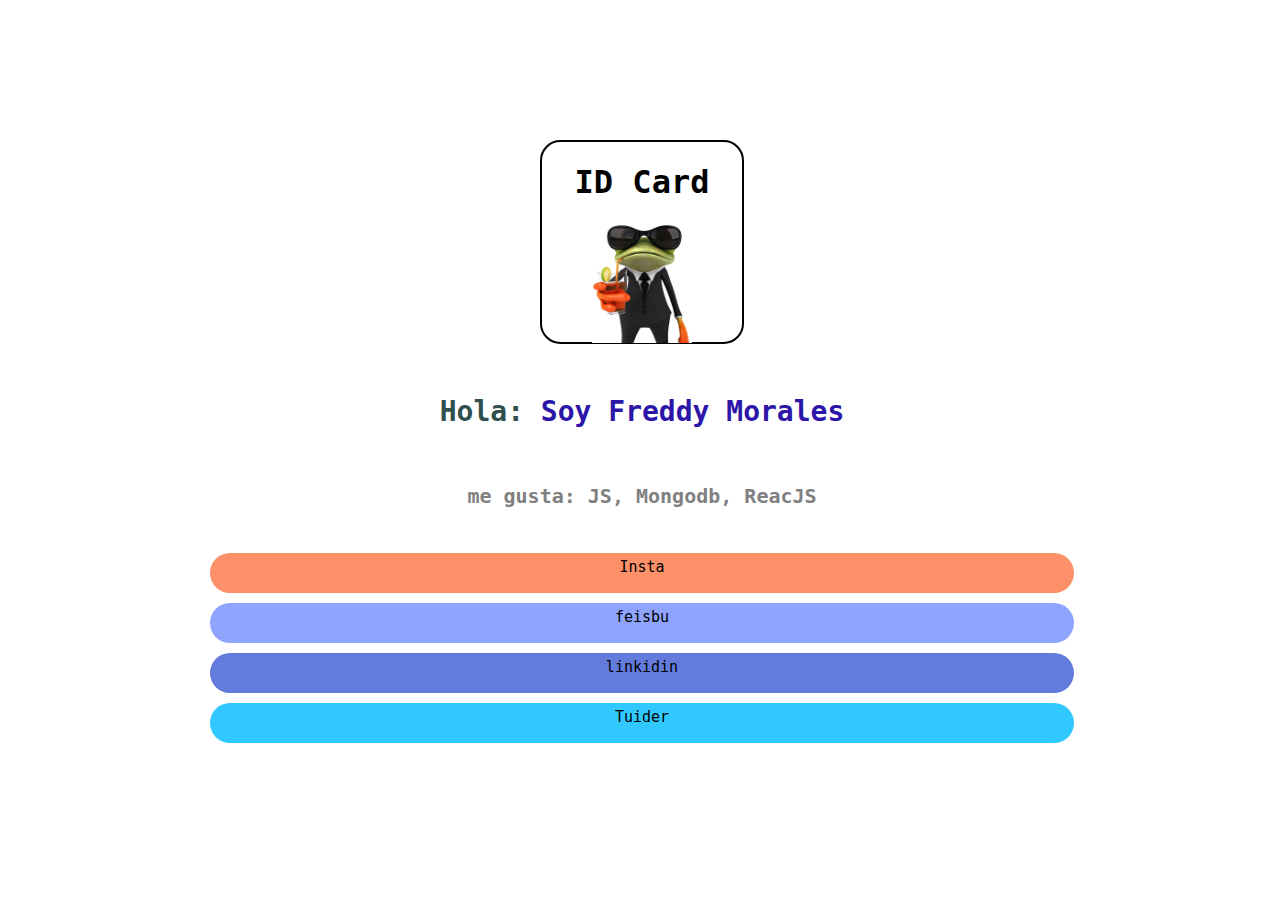
<file: card1/index.html>
<!DOCTYPE html>
<html lang="en">

<head>
  <meta charset="UTF-8" />
  <meta http-equiv="X-UA-Compatible" content="IE=edge" />
  <meta name="viewport" content="width=device-width, initial-scale=1.0" />
  <title>Tarjeta de presentación</title>
  <link rel="stylesheet" href="css.css" />
  <!-- <link rel="preconnect" href="https://fonts.googleapis.com" /> -->
  <!-- <link rel="preconnect" href="https://fonts.gstatic.com" crossorigin /> -->
 
</head>

<body>
  <section>
    <!-- Esto es un comentario   -->
    <div class="imagen">
      <h1>ID Card</h1>
      <img src="./img/perfil.jpg" alt="foto de perfil" width="100" height="120"/>
    </div>

    <div class="perfilin">
      <h1><span class="nombre">Hola: </span>Soy Freddy Morales</h1>
      <p class="parrafo">me gusta: JS, Mongodb, ReacJS</p>
    </div>

    <div class="social">
      <a class="instagram" href="https://www.instagram.com/fremi77/">Insta</a>
      <a class="fb" href="https://www.facebook.com">feisbu</a>
      <a class="linki" href="https://www.linkedin.com/in/fremi-tech-support-dev/">linkidin</a>
      <a class="tui" href="https://twitter.com/fremi77">Tuider</a>
    </div>
  </section>
</body>

</html>
</file>
<file: card1/css.css>
* {
    background-color: rgb(255, 255, 255);
    font-family: 'Roboto Mono', monospace;
}

@import url('https://fonts.googleapis.com/css2?family=Roboto+Mono:wght@300&display=swap" rel="stylesheet');

section {
    position: relative; /* le dice a un elemento que se mueva con respecto a otro elemento. (activa la opcion de top) mas abajo se explica) */
    display: block;
    width: 100%;
    margin: 0 auto;
    top: 130px; /* este estilo se activa con una posicion relativa, indicanto un margen superior*/
    border: 2px solid white; /* agrega un corde de 2px color blanco en forma de linea */
}

.imagen {
    text-align: center;
    width: 200px; /* indica el ancho de un elemento */
    height: 200px; /* indica el alto */ 
    border-radius: 10%; /* crea un borde redondo indicado en % , para lograr un circulo */
    display: block; /* Le dice a cada elemento como debe comportarse como bloque o lineal*/
    margin: 0 auto; 
    border: 2px solid black;
}

.perfilin {
    text-align: center;
    font-size: 14px;
    color: rgb(44, 22, 168);
    padding-top: 2rem;
    display: grid;
}

p{
    margin: 5px;
    font-size: 20px;
    color: grey;
    font-weight: bold;
    padding-top: 2rem;
}

.nombre {
    font-weight: 700;
    color: darkslategrey;
    border-radius: 15px;
    font-weight: bold;
}

 .social {
    padding-top: 30px;
    width: 70%;
    margin: 0 auto; /*  Centra un elemento de tipo bloque */
}

a {
    padding: 5px;
    height: 30px;
    margin: 10px;
    font-size: 15px;
    font-weight: 500; 
    border-radius: 20px;
    color: black;
    display: block;
    text-align: center;
    text-decoration-line: none;
}

.instagram {
    background-color: rgb(251, 144, 105);
}
.instagram:hover {
    background-color: orangered;
    position: relative;
    bottom: 1px;
}

.fb {
    background-color: rgb(142, 164, 254);
}
.fb:hover {
    background-color: rgb(38, 78, 237);
    position: relative;
    bottom: 1px;
}

.linki {
    background-color: rgb(99, 123, 220);
}

.tui {
    background-color: rgb(48, 200, 255);
}
</file>
